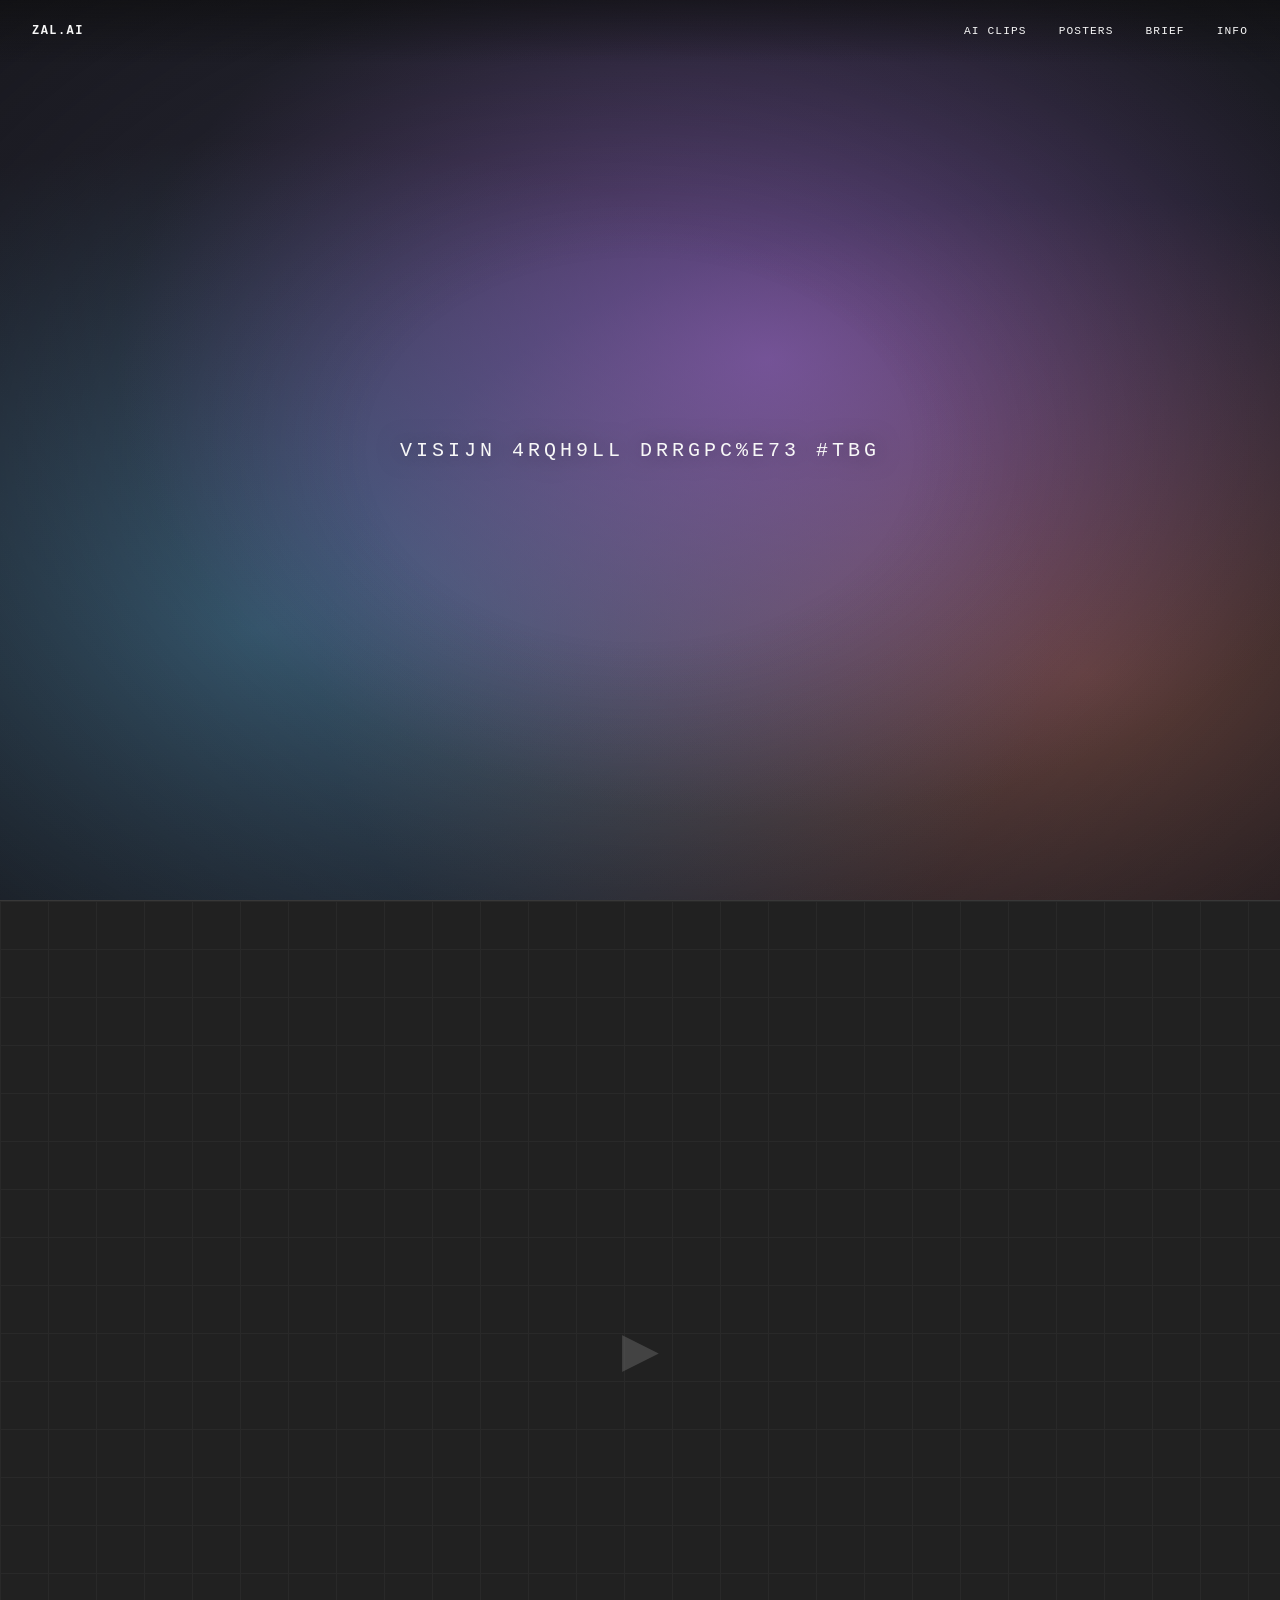
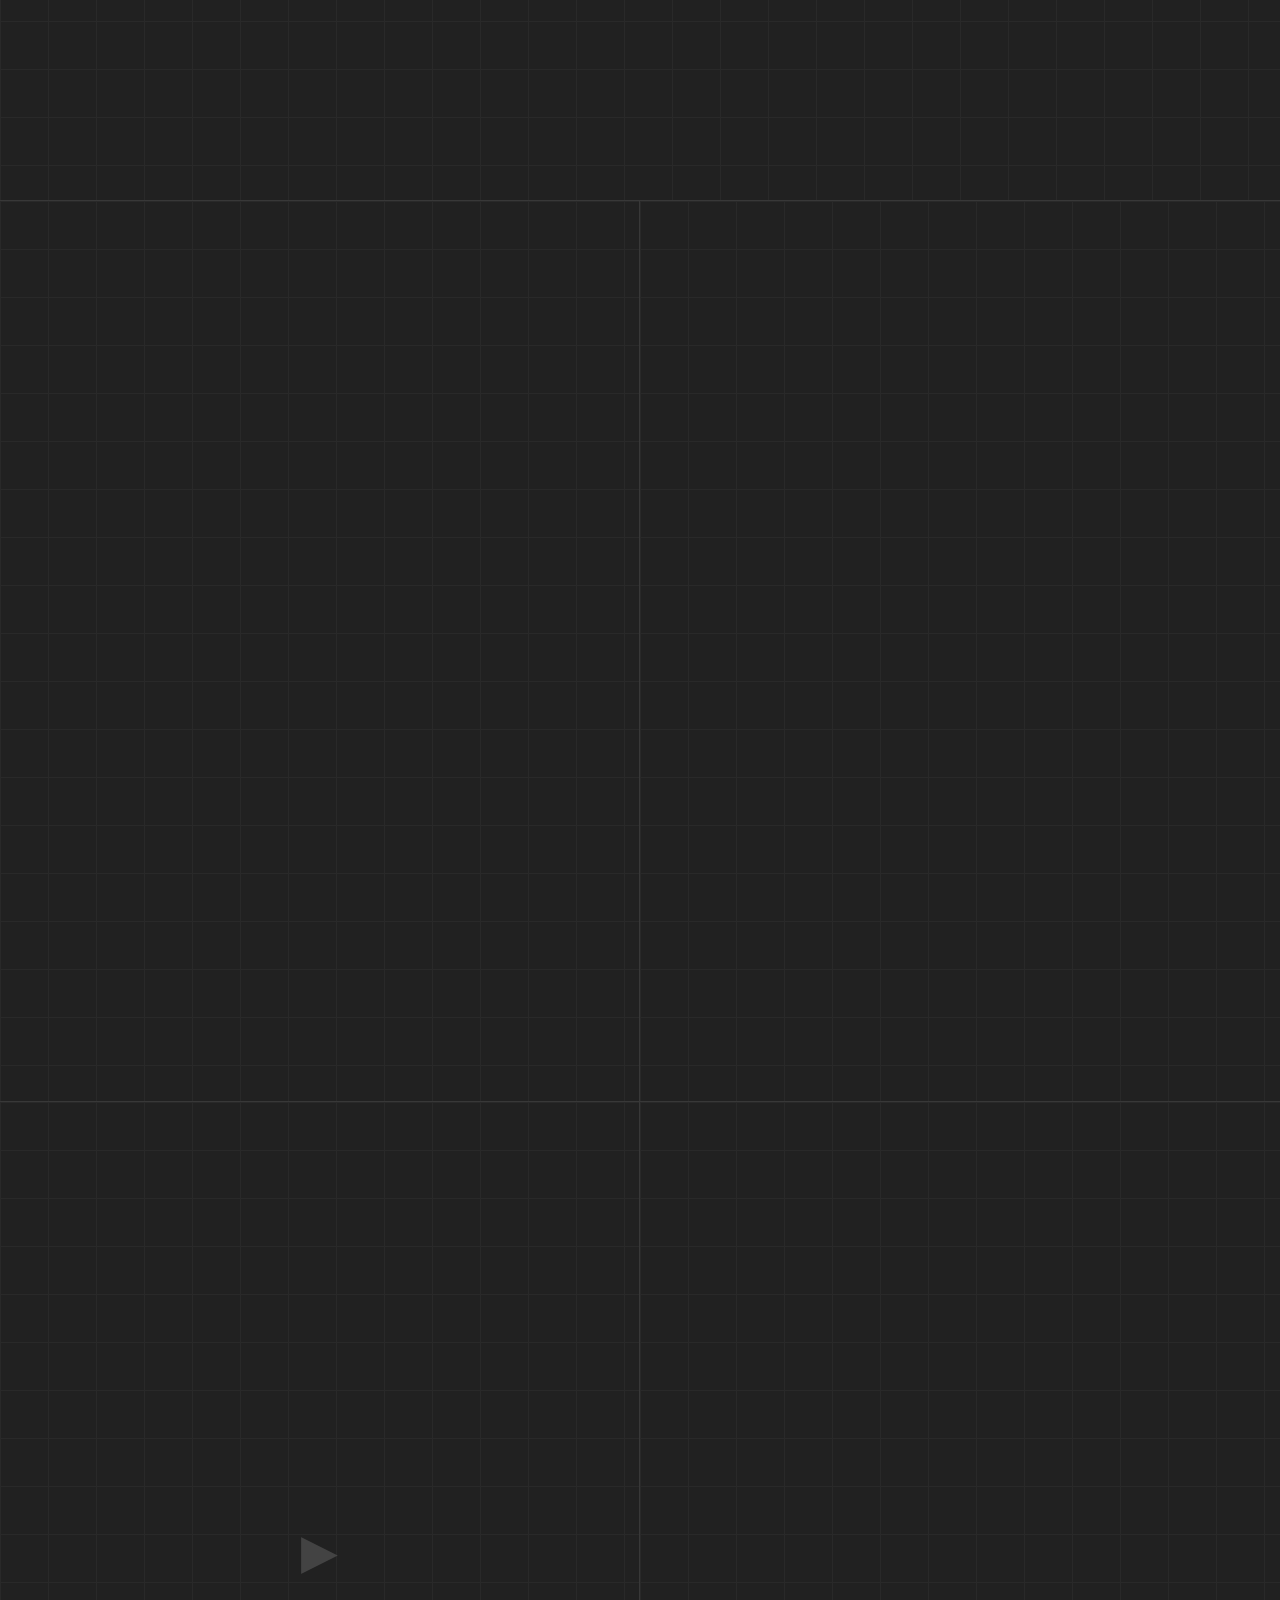
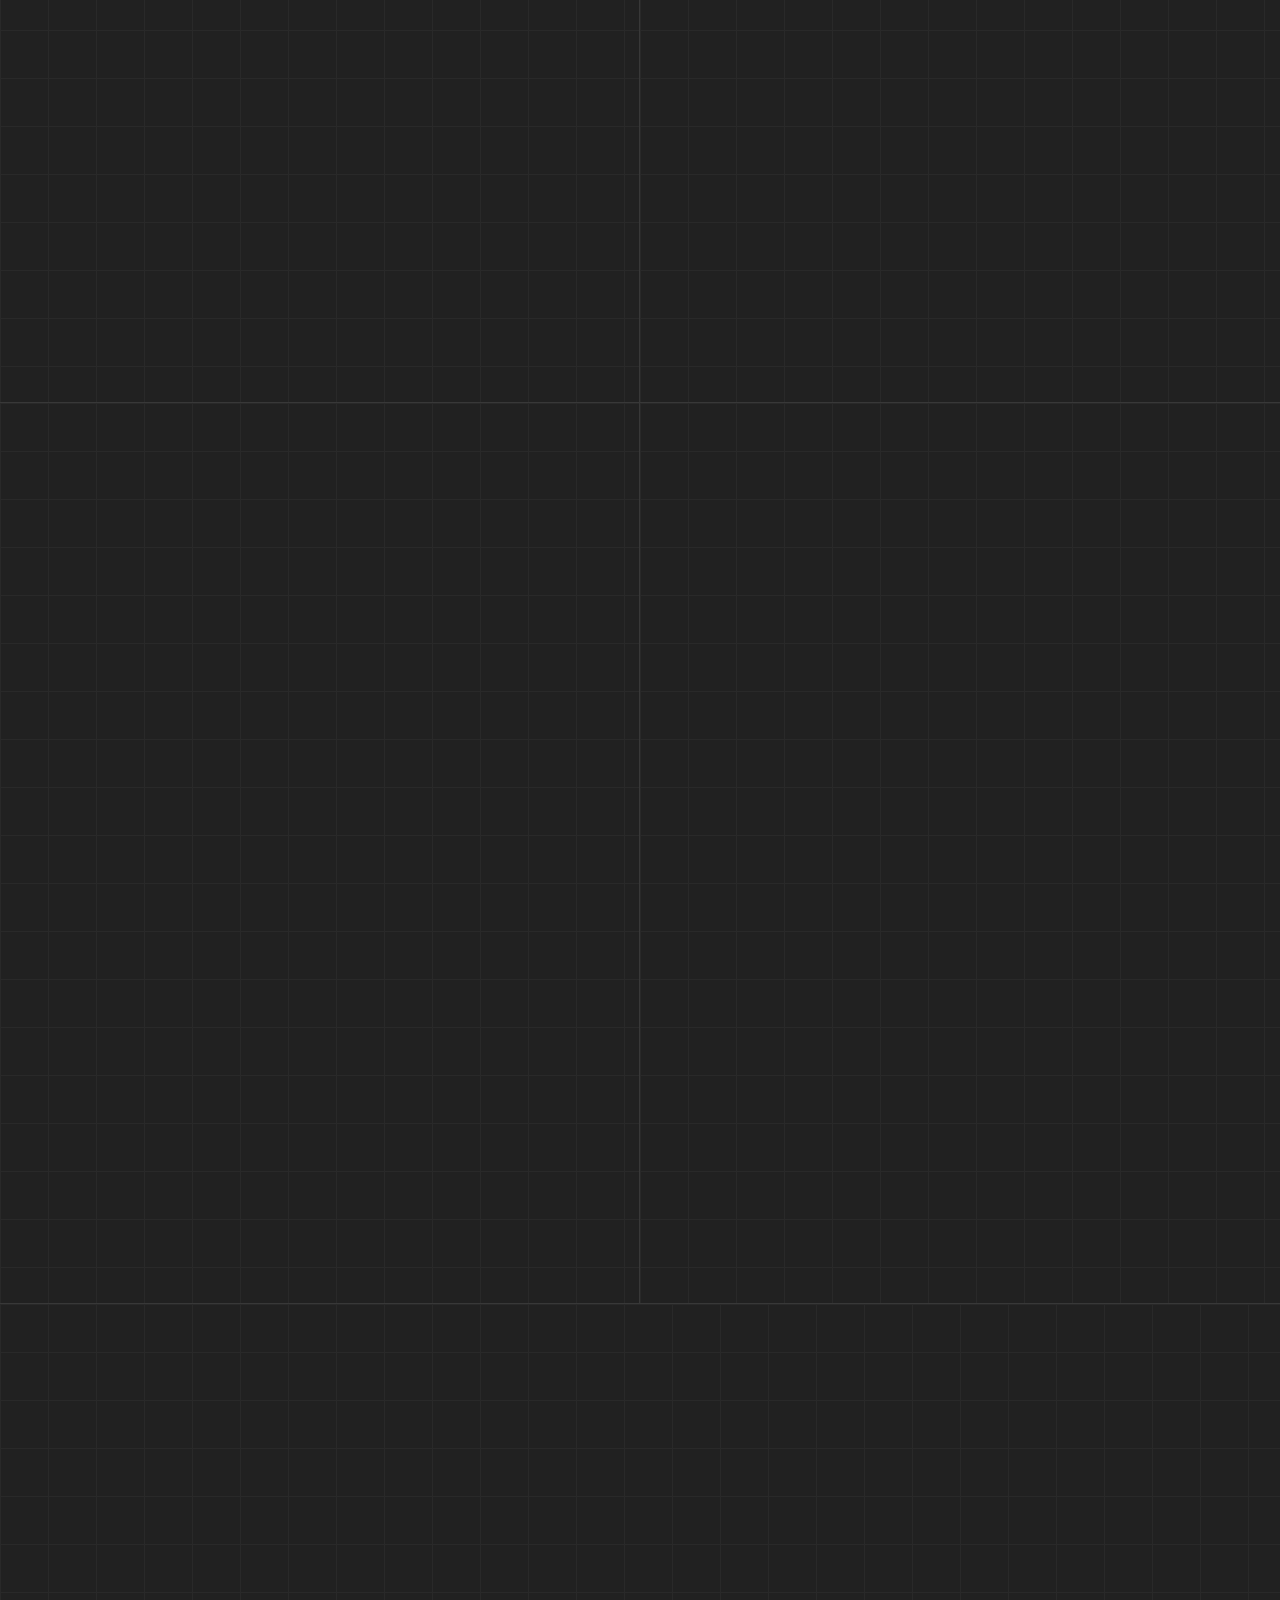
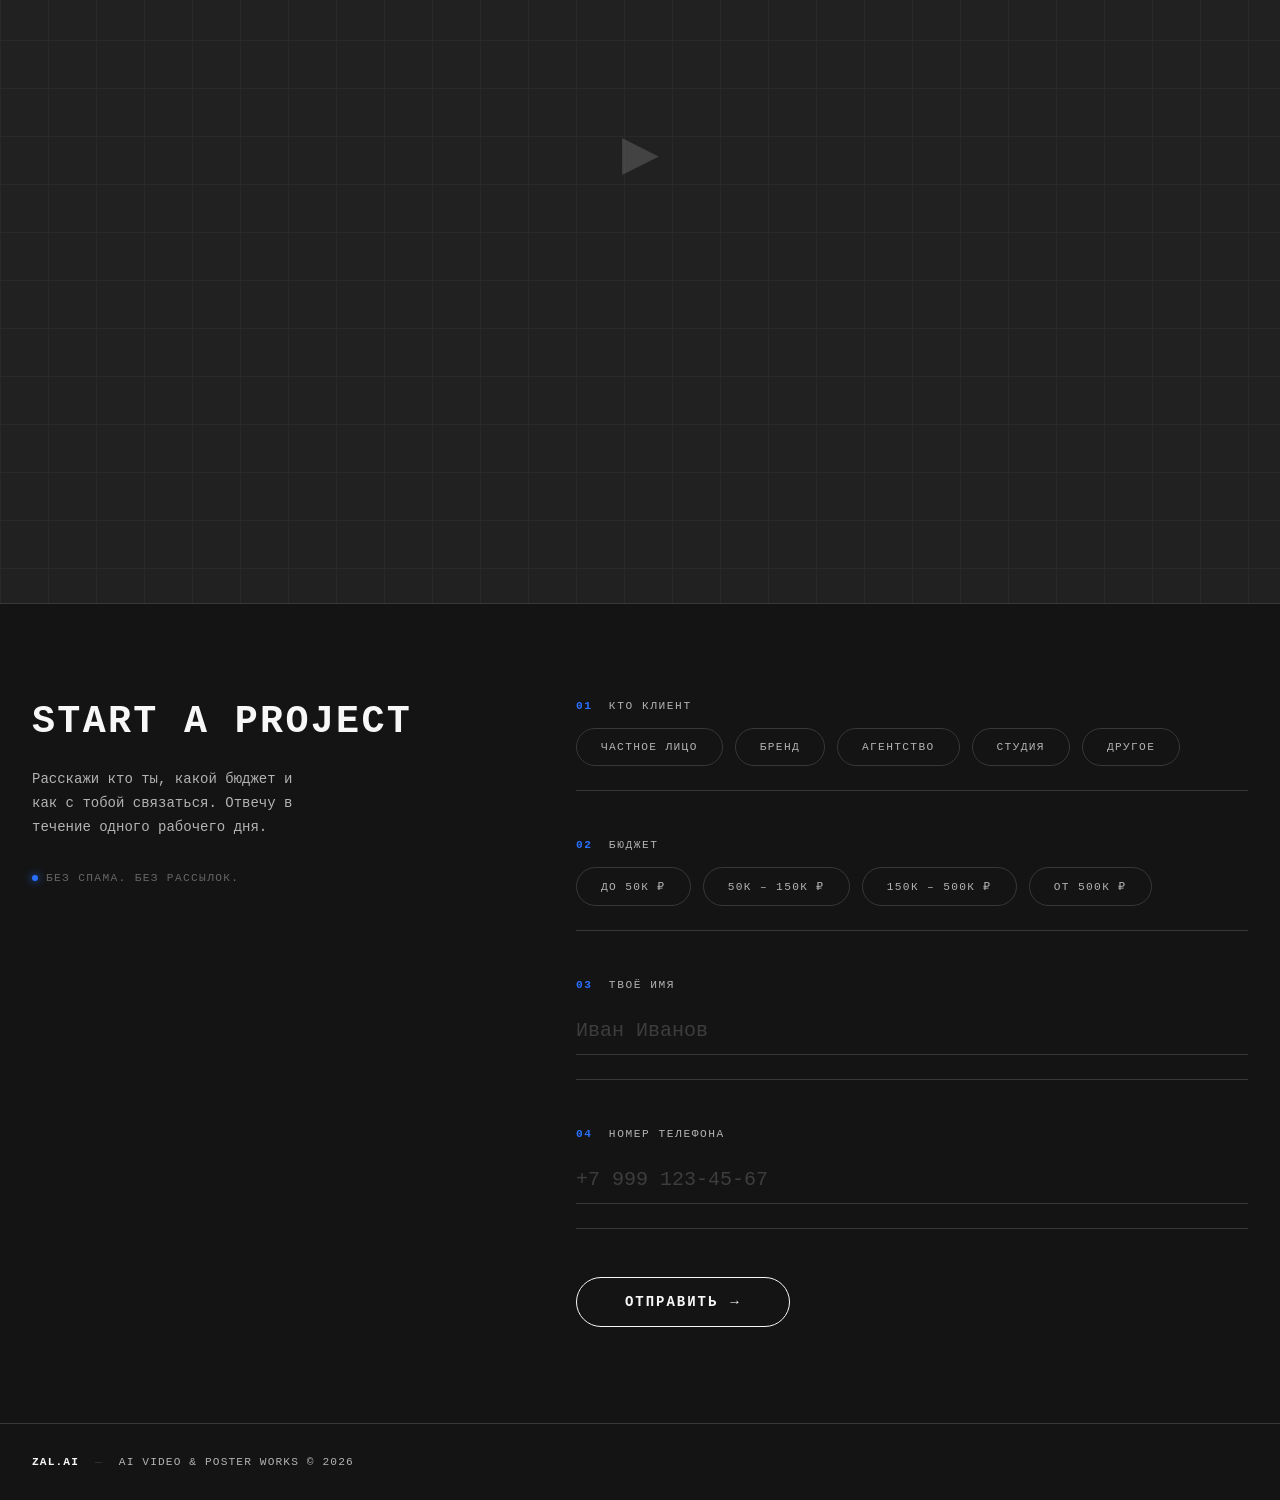
<file: index.html>
<!DOCTYPE html>
<html lang="ru">
<head>
<meta charset="UTF-8"/>
<meta name="viewport" content="width=device-width,initial-scale=1.0"/>
<title>ZAL.AI</title>
<style>
:root{
  --bg:hsl(0 0% 8%);
  --surface:hsl(0 0% 13%);
  --border:hsl(0 0% 22%);
  --text:hsl(0 0% 97%);
  --muted:hsl(0 0% 70%);
  --faint:hsl(0 0% 40%);
  --accent:hsl(220 100% 58%);
  --accent-lt:hsl(220 100% 75%);
  --error:hsl(0 72% 62%);
  --mono:"Courier New",Courier,monospace;
  --ease:cubic-bezier(.4,0,.2,1);
}
*,*::before,*::after{box-sizing:border-box;margin:0;padding:0}
html{scroll-behavior:smooth}
body{background:var(--bg);color:var(--text);font-family:var(--mono);-webkit-font-smoothing:antialiased;overflow-x:hidden}
a{color:inherit;text-decoration:none}

/* NAV */
.nav{position:fixed;top:0;left:0;right:0;z-index:100;display:flex;align-items:center;justify-content:space-between;padding:24px 32px;background:linear-gradient(to bottom,hsl(0 0% 5%/.55),transparent)}
.nav-logo{font-size:.75rem;font-weight:700;letter-spacing:.12em;text-transform:uppercase;transition:opacity .2s var(--ease)}
.nav-logo:hover{opacity:.6}
.nav-links{display:flex;gap:32px}
.nav-links a{font-size:.7rem;letter-spacing:.1em;text-transform:uppercase;position:relative;transition:opacity .2s var(--ease)}
.nav-links a::after{content:"";position:absolute;left:0;bottom:-2px;width:100%;height:1px;background:var(--text);transform:scaleX(0);transform-origin:right;transition:transform .2s var(--ease)}
.nav-links a:hover::after{transform:scaleX(1);transform-origin:left}
.nav-links a:focus-visible{outline:2px solid var(--accent);outline-offset:4px;border-radius:4px}

/* HERO */
.hero{position:relative;width:100%;height:100svh;min-height:480px;overflow:hidden}
.hero-bg{position:absolute;inset:0;z-index:0}
.slide{position:absolute;inset:0;opacity:0;transition:opacity 1.4s var(--ease)}
.slide.on{opacity:1}
.slide:nth-child(1){background:radial-gradient(ellipse at 60% 40%,hsl(270 40% 55%/.7) 0%,transparent 60%),radial-gradient(ellipse at 20% 70%,hsl(200 50% 55%/.5) 0%,transparent 55%),radial-gradient(ellipse at 85% 75%,hsl(15 60% 60%/.5) 0%,transparent 50%),hsl(240 15% 18%)}
.slide:nth-child(2){background:radial-gradient(ellipse at 40% 30%,hsl(195 55% 45%/.65) 0%,transparent 60%),radial-gradient(ellipse at 80% 65%,hsl(310 45% 50%/.55) 0%,transparent 55%),radial-gradient(ellipse at 15% 80%,hsl(35 65% 55%/.45) 0%,transparent 50%),hsl(220 18% 14%)}
.slide:nth-child(3){background:radial-gradient(ellipse at 70% 50%,hsl(340 55% 50%/.6) 0%,transparent 60%),radial-gradient(ellipse at 25% 35%,hsl(185 50% 50%/.5) 0%,transparent 55%),radial-gradient(ellipse at 55% 85%,hsl(255 50% 55%/.45) 0%,transparent 50%),hsl(230 18% 12%)}
.hero::after{content:"";position:absolute;inset:0;z-index:1;background:radial-gradient(ellipse at center,transparent 30%,hsl(0 0% 5%/.55) 100%);pointer-events:none}
.hero-tagline{position:absolute;z-index:2;top:50%;left:50%;transform:translate(-50%,-50%);font-size:clamp(1rem,1.6vw,1.25rem);letter-spacing:.2em;text-transform:uppercase;white-space:nowrap;text-shadow:0 0 24px hsl(0 0% 0%/.6);pointer-events:none;user-select:none}

/* GRID */
.work-grid{display:flex;flex-direction:column}
.grid-item{position:relative;overflow:hidden;cursor:pointer;display:flex;align-items:center;justify-content:center;min-height:100svh;background:var(--surface);border-top:1px solid var(--border);opacity:0;transform:translateY(24px);transition:opacity .7s var(--ease),transform .7s var(--ease)}
.grid-item.on{opacity:1;transform:none}
.grid-row{display:grid;grid-template-columns:1fr 1fr;min-height:100svh;border-top:1px solid var(--border);opacity:0;transform:translateY(24px);transition:opacity .7s var(--ease),transform .7s var(--ease)}
.grid-row.on{opacity:1;transform:none}
.grid-row .grid-item{border-top:none;border-right:1px solid var(--border);min-height:100svh}
.grid-row .grid-item:last-child{border-right:none}
.ph{position:absolute;inset:0;display:flex;align-items:center;justify-content:center;background:var(--surface);transition:transform .6s var(--ease)}
.ph::before{content:"";position:absolute;inset:0;background-image:linear-gradient(var(--border) 1px,transparent 1px),linear-gradient(90deg,var(--border) 1px,transparent 1px);background-size:48px 48px;opacity:.35}
.ph-icon{position:relative;z-index:1;font-size:3rem;color:var(--faint);opacity:.5;transition:opacity .2s var(--ease),transform .2s var(--ease)}
.grid-item:hover .ph{transform:scale(1.02)}
.grid-item:hover .ph-icon{opacity:.85;transform:scale(1.1)}
.grid-item:focus-visible{outline:3px solid var(--accent);outline-offset:-3px;z-index:5}

/* BADGE */
.badge{position:absolute;z-index:2;left:50%;top:50%;transform:translate(-50%,calc(-50% + 6px));font-size:.7rem;letter-spacing:.14em;text-transform:uppercase;padding:8px 24px;border-radius:999px;white-space:nowrap;pointer-events:none;opacity:0;transition:opacity .2s var(--ease),transform .2s var(--ease)}
.grid-item:hover .badge,.grid-item:focus-visible .badge{opacity:1;transform:translate(-50%,-50%)}
.badge-fill{background:var(--accent);color:var(--text);border:1.5px solid var(--accent)}
.badge-out{background:transparent;color:var(--accent-lt);border:1.5px solid var(--accent-lt)}

/* ─── BRIEF SECTION ─────────────────────── */
.brief{padding:96px 32px;border-top:1px solid var(--border)}
.brief-inner{display:grid;grid-template-columns:5fr 7fr;gap:64px;max-width:1280px;margin:0 auto;align-items:start}
.brief-intro{position:sticky;top:96px}
.brief-title{font-size:clamp(1.75rem,3vw,2.5rem);font-weight:700;letter-spacing:.06em;text-transform:uppercase;line-height:1.15;margin-bottom:24px}
.brief-lead{font-size:.875rem;color:var(--muted);max-width:34ch;margin-bottom:32px;line-height:1.7}
.brief-note{display:flex;align-items:center;gap:8px;font-size:.7rem;letter-spacing:.12em;text-transform:uppercase;color:var(--faint)}
.dot{width:6px;height:6px;border-radius:50%;background:var(--accent);box-shadow:0 0 8px var(--accent);animation:pulse 2.4s var(--ease) infinite}
@keyframes pulse{0%,100%{opacity:1}50%{opacity:.35}}

/* FORM */
.form{display:flex;flex-direction:column;gap:48px}
.field{border:none;position:relative;padding-bottom:24px;border-bottom:1px solid var(--border)}
.field-label{display:block;font-size:.7rem;letter-spacing:.14em;text-transform:uppercase;color:var(--muted);margin-bottom:16px}
.field-num{color:var(--accent);margin-right:8px;font-weight:700}
.pills{display:flex;flex-wrap:wrap;gap:12px}
.pill{position:relative;cursor:pointer}
.pill input{position:absolute;opacity:0;width:100%;height:100%;left:0;top:0;margin:0;cursor:pointer}
.pill span{display:inline-block;padding:12px 24px;border:1.5px solid var(--border);border-radius:999px;font-size:.7rem;letter-spacing:.12em;text-transform:uppercase;color:var(--muted);transition:border-color .2s var(--ease),color .2s var(--ease),background .2s var(--ease),transform .12s var(--ease)}
.pill:hover span{border-color:var(--faint);color:var(--text)}
.pill input:checked+span{background:var(--accent);border-color:var(--accent);color:var(--text);font-weight:700}
.pill input:focus-visible+span{outline:2px solid var(--accent-lt);outline-offset:3px}
.pill:active span{transform:scale(.97)}
.field-err{font-size:.7rem;letter-spacing:.06em;color:var(--error);margin-top:12px;display:none}
.field.err .field-err{display:block}
.field.err .pill span{border-color:var(--error)}
.field.err .txt-input{border-bottom-color:var(--error)}
.txt-input{width:100%;background:transparent;border:none;border-bottom:1px solid var(--border);padding:12px 0;font-family:var(--mono);font-size:clamp(1rem,1.6vw,1.25rem);color:var(--text);transition:border-color .2s var(--ease)}
.txt-input::placeholder{color:var(--faint);opacity:.5}
.txt-input:hover{border-bottom-color:var(--faint)}
.txt-input:focus{outline:none;border-bottom-color:var(--accent)}
.form-actions{display:flex;align-items:center;gap:24px;flex-wrap:wrap}
.btn{position:relative;display:inline-flex;align-items:center;gap:12px;padding:16px 48px;background:transparent;border:1.5px solid var(--text);border-radius:999px;color:var(--text);font-family:var(--mono);font-size:.875rem;font-weight:700;letter-spacing:.14em;text-transform:uppercase;cursor:pointer;overflow:hidden;transition:color .2s var(--ease),border-color .2s var(--ease)}
.btn::before{content:"";position:absolute;inset:0;background:var(--accent);transform:scaleX(0);transform-origin:left;transition:transform .2s var(--ease);z-index:0}
.btn:hover::before,.btn:focus-visible::before{transform:scaleX(1)}
.btn:hover,.btn:focus-visible{border-color:var(--accent);outline:none}
.btn span{position:relative;z-index:1}
.btn .arr{transition:transform .2s var(--ease)}
.btn:hover .arr{transform:translateX(4px)}
.btn:active{transform:scale(.98)}
.btn:disabled{opacity:.5;cursor:wait}
.form-status{font-size:.7rem;letter-spacing:.08em;color:var(--faint);min-height:1em}

/* SUCCESS */
.form-success{display:flex;flex-direction:column;align-items:flex-start;gap:16px;padding:64px;border:1.5px solid var(--accent);border-radius:8px;background:hsl(220 100% 58%/.05);animation:fadeUp .5s var(--ease) both}
@keyframes fadeUp{from{opacity:0;transform:translateY(12px)}to{opacity:1;transform:none}}
.form-success[hidden]{display:none}
.success-icon{width:40px;height:40px;display:grid;place-items:center;border-radius:50%;background:var(--accent);color:var(--text);font-size:1.25rem}
.success-title{font-size:clamp(1.25rem,2vw,1.75rem);letter-spacing:.08em;text-transform:uppercase}
.success-text{font-size:.875rem;color:var(--muted)}
.success-reset{background:none;border:none;padding:0;color:var(--accent-lt);font-family:var(--mono);font-size:.7rem;letter-spacing:.12em;text-transform:uppercase;cursor:pointer;border-bottom:1px solid transparent;transition:border-color .2s var(--ease)}
.success-reset:hover{border-bottom-color:var(--accent-lt)}

/* FOOTER */
.footer{display:flex;align-items:center;gap:16px;padding:32px;border-top:1px solid var(--border);font-size:.7rem;letter-spacing:.1em;text-transform:uppercase;color:var(--muted)}
.footer-name{color:var(--text);font-weight:700}
.footer-sep{color:var(--border)}

/* CURSOR GLOW */
.glow{position:fixed;z-index:9999;width:320px;height:320px;border-radius:50%;background:radial-gradient(circle,hsl(220 100% 58%/.06) 0%,transparent 70%);pointer-events:none;transform:translate(-50%,-50%);transition:opacity .3s;will-change:transform}

/* RESPONSIVE */
@media(max-width:900px){
  .brief-inner{grid-template-columns:1fr;gap:48px}
  .brief-intro{position:static}
  .brief-lead{max-width:100%}
}
@media(max-width:768px){
  .nav{padding:16px}
  .nav-links{gap:16px}
  .hero-tagline{font-size:clamp(.875rem,3.5vw,1rem);letter-spacing:.12em;text-align:center;width:90%;white-space:normal}
  .grid-row{grid-template-columns:1fr}
  .grid-row .grid-item{min-height:60svh;border-right:none;border-top:1px solid var(--border)}
  .grid-item{min-height:60svh}
  .badge{opacity:1;transform:translate(-50%,-50%)}
  .brief{padding:64px 16px}
  .btn{width:100%;justify-content:center}
  .form-success{padding:32px 24px}
}
@media(prefers-reduced-motion:reduce){
  .slide,.ph,.badge,.grid-item,.grid-row,.pill span,.btn::before,.form-success,.dot{transition:none!important;animation:none!important}
  .glow{display:none}
}
</style>
</head>
<body>

<nav class="nav">
  <a href="#" class="nav-logo">ZAL.AI</a>
  <div class="nav-links">
    <a href="#work">AI CLIPS</a>
    <a href="#work">POSTERS</a>
    <a href="#brief">BRIEF</a>
    <a href="#info">INFO</a>
  </div>
</nav>

<section class="hero">
  <div class="hero-bg" id="heroBg"></div>
  <p class="hero-tagline" id="tagline">VISION THROUGH ARTIFICIAL MIND</p>
</section>

<main class="work-grid" id="work">

  <div class="grid-item" data-type="video" tabindex="0" role="article" aria-label="AI Video Clip 1">
    <div class="ph"><div class="ph-icon">&#9654;</div></div>
    <span class="badge badge-fill">AI VIDEO</span>
  </div>

  <div class="grid-row" role="group">
    <div class="grid-item" data-type="poster" tabindex="0" role="article" aria-label="Poster 1">
      <div class="ph"></div><span class="badge badge-fill">POSTER</span>
    </div>
    <div class="grid-item" data-type="poster" tabindex="0" role="article" aria-label="Poster 2">
      <div class="ph"></div><span class="badge badge-out">POSTER</span>
    </div>
  </div>

  <div class="grid-row" role="group">
    <div class="grid-item" data-type="video" tabindex="0" role="article" aria-label="AI Video Clip 2">
      <div class="ph"><div class="ph-icon">&#9654;</div></div>
      <span class="badge badge-fill">AI VIDEO</span>
    </div>
    <div class="grid-item" data-type="poster" tabindex="0" role="article" aria-label="Poster 3">
      <div class="ph"></div><span class="badge badge-out">POSTER</span>
    </div>
  </div>

  <div class="grid-row" role="group">
    <div class="grid-item" data-type="poster" tabindex="0" role="article" aria-label="Poster 4">
      <div class="ph"></div><span class="badge badge-out">POSTER</span>
    </div>
    <div class="grid-item" data-type="poster" tabindex="0" role="article" aria-label="Poster 5">
      <div class="ph"></div><span class="badge badge-fill">POSTER</span>
    </div>
  </div>

  <div class="grid-item" data-type="video" tabindex="0" role="article" aria-label="AI Video Clip 3">
    <div class="ph"><div class="ph-icon">&#9654;</div></div>
    <span class="badge badge-out">AI VIDEO</span>
  </div>

</main>

<!-- ═══════════ BRIEF FORM ═══════════ -->
<section class="brief" id="brief" aria-labelledby="brief-title">
  <div class="brief-inner">

    <div class="brief-intro">
      <h2 class="brief-title" id="brief-title">START A PROJECT</h2>
      <p class="brief-lead">Расскажи кто ты, какой бюджет и как с тобой связаться. Отвечу в течение одного рабочего дня.</p>
      <p class="brief-note">
        <span class="dot" aria-hidden="true"></span>
        БЕЗ СПАМА. БЕЗ РАССЫЛОК.
      </p>
    </div>

    <form class="form" id="briefForm" novalidate>

      <fieldset class="field" data-f="client">
        <legend class="field-label"><span class="field-num">01</span> КТО КЛИЕНТ</legend>
        <div class="pills">
          <label class="pill"><input type="radio" name="client" value="Частное лицо" required/><span>ЧАСТНОЕ ЛИЦО</span></label>
          <label class="pill"><input type="radio" name="client" value="Бренд"/><span>БРЕНД</span></label>
          <label class="pill"><input type="radio" name="client" value="Агентство"/><span>АГЕНТСТВО</span></label>
          <label class="pill"><input type="radio" name="client" value="Студия"/><span>СТУДИЯ</span></label>
          <label class="pill"><input type="radio" name="client" value="Другое"/><span>ДРУГОЕ</span></label>
        </div>
        <p class="field-err" role="alert">Выбери хотя бы один вариант.</p>
      </fieldset>

      <fieldset class="field" data-f="budget">
        <legend class="field-label"><span class="field-num">02</span> БЮДЖЕТ</legend>
        <div class="pills">
          <label class="pill"><input type="radio" name="budget" value="До 50 000 ₽" required/><span>ДО 50К ₽</span></label>
          <label class="pill"><input type="radio" name="budget" value="50 000 – 150 000 ₽"/><span>50К – 150К ₽</span></label>
          <label class="pill"><input type="radio" name="budget" value="150 000 – 500 000 ₽"/><span>150К – 500К ₽</span></label>
          <label class="pill"><input type="radio" name="budget" value="От 500 000 ₽"/><span>ОТ 500К ₽</span></label>
        </div>
        <p class="field-err" role="alert">Выбери диапазон бюджета.</p>
      </fieldset>

      <div class="field" data-f="name">
        <label class="field-label" for="inp-name"><span class="field-num">03</span> ТВОЁ ИМЯ</label>
        <input class="txt-input" type="text" id="inp-name" name="name" placeholder="Иван Иванов" autocomplete="name" required/>
        <p class="field-err" role="alert">Введи своё имя.</p>
      </div>

      <div class="field" data-f="phone">
        <label class="field-label" for="inp-phone"><span class="field-num">04</span> НОМЕР ТЕЛЕФОНА</label>
        <input class="txt-input" type="tel" id="inp-phone" name="phone" placeholder="+7 999 123-45-67" autocomplete="tel" inputmode="tel" required/>
        <p class="field-err" role="alert">Введи корректный номер телефона.</p>
      </div>

      <div class="form-actions">
        <button class="btn" type="submit">
          <span>ОТПРАВИТЬ</span>
          <span class="arr">→</span>
        </button>
        <p class="form-status" id="formStatus" role="status" aria-live="polite"></p>
      </div>

    </form>

    <div class="form-success" id="formSuccess" hidden>
      <div class="success-icon">✓</div>
      <h3 class="success-title">БРИФ ПОЛУЧЕН</h3>
      <p class="success-text">Спасибо — отвечу в течение одного рабочего дня.</p>
      <button class="success-reset" type="button" id="formReset">ОТПРАВИТЬ ЕЩЁ РАЗ</button>
    </div>

  </div>
</section>

<footer class="footer" id="info">
  <span class="footer-name">ZAL.AI</span>
  <span class="footer-sep">—</span>
  <span>AI VIDEO &amp; POSTER WORKS © 2026</span>
</footer>

<script>
'use strict';

/* HERO CROSSFADE */
(function(){
  const bg=document.getElementById('heroBg');
  [1,2,3].forEach(()=>{const d=document.createElement('div');d.className='slide';bg.appendChild(d);});
  const slides=bg.querySelectorAll('.slide');
  let cur=0;slides[0].classList.add('on');
  setInterval(()=>{slides[cur].classList.remove('on');cur=(cur+1)%3;slides[cur].classList.add('on');},4200);
})();

/* SCRAMBLE */
(function(){
  const el=document.getElementById('tagline');
  if(!el||window.matchMedia('(prefers-reduced-motion:reduce)').matches)return;
  const SRC='ABCDEFGHIJKLMNOPQRSTUVWXYZ0123456789!@#$%&';
  const ORIG=el.textContent.trim();
  let running=false;
  function go(){
    if(running)return;running=true;
    const chars=ORIG.split(''),resolved=Array(chars.length).fill(false);
    let step=0;const total=chars.length*6;
    (function tick(){
      step++;const ri=Math.floor(step/6);
      for(let i=0;i<ri;i++)resolved[i]=true;
      el.textContent=chars.map((c,i)=>resolved[i]||c===' '?c:SRC[Math.floor(Math.random()*SRC.length)]).join('');
      if(step<total)setTimeout(tick,42);
      else{el.textContent=ORIG;running=false;setTimeout(go,5000);}
    })();
  }
  setTimeout(go,900);
})();

/* SCROLL REVEAL */
(function(){
  const targets=document.querySelectorAll('.grid-item,.grid-row');
  if(window.matchMedia('(prefers-reduced-motion:reduce)').matches){targets.forEach(e=>e.classList.add('on'));return;}
  const io=new IntersectionObserver(entries=>{
    entries.forEach(en=>{
      if(!en.isIntersecting)return;
      const idx=Array.from(en.target.parentNode.children).indexOf(en.target);
      en.target.style.transitionDelay=idx*80+'ms';
      en.target.classList.add('on');
      io.unobserve(en.target);
    });
  },{threshold:.08});
  targets.forEach(e=>io.observe(e));
})();

/* CURSOR GLOW */
(function(){
  if(window.matchMedia('(hover:none)').matches||window.matchMedia('(prefers-reduced-motion:reduce)').matches)return;
  const g=document.createElement('div');g.className='glow';g.setAttribute('aria-hidden','true');document.body.appendChild(g);
  let mx=-500,my=-500,gx=-500,gy=-500;
  document.addEventListener('mousemove',e=>{mx=e.clientX;my=e.clientY;});
  document.addEventListener('mouseleave',()=>g.style.opacity='0');
  document.addEventListener('mouseenter',()=>g.style.opacity='1');
  const lerp=(a,b,t)=>a+(b-a)*t;
  (function loop(){gx=lerp(gx,mx,.1);gy=lerp(gy,my,.1);g.style.left=gx+'px';g.style.top=gy+'px';requestAnimationFrame(loop);})();
})();

/* GRID HOVER */
document.querySelectorAll('.grid-item').forEach(item=>{
  const ph=item.querySelector('.ph');if(!ph)return;
  const c=item.dataset.type==='video'?'hsl(220 100% 58%/.07)':'hsl(270 60% 55%/.06)';
  item.addEventListener('mouseenter',()=>ph.style.background=c);
  item.addEventListener('mouseleave',()=>ph.style.background='');
  item.addEventListener('focus',()=>ph.style.background=c);
  item.addEventListener('blur',()=>ph.style.background='');
});

/* FORM */
(function(){
  const form=document.getElementById('briefForm');
  const success=document.getElementById('formSuccess');
  const status=document.getElementById('formStatus');
  const resetBtn=document.getElementById('formReset');
  if(!form)return;

  function fld(name){return form.querySelector('[data-f="'+name+'"]');}
  function setErr(f,v){f.classList.toggle('err',v);}
  function chkRadio(n){return!!form.querySelector('input[name="'+n+'"]:checked');}
  function chkText(id){const e=document.getElementById(id);return e&&e.value.trim().length>0;}
  function chkPhone(id){const e=document.getElementById(id);return e&&/^[+\d][\d\s\-().]{5,18}$/.test(e.value.trim());}

  ['inp-name','inp-phone'].forEach(id=>{
    const el=document.getElementById(id);if(!el)return;
    const key=id.replace('inp-','');
    el.addEventListener('blur',()=>setErr(fld(key),!(key==='phone'?chkPhone(id):chkText(id))));
    el.addEventListener('input',()=>fld(key).classList.remove('err'));
  });
  ['client','budget'].forEach(n=>{
    form.querySelectorAll('input[name="'+n+'"]').forEach(r=>r.addEventListener('change',()=>setErr(fld(n),false)));
  });

  form.addEventListener('submit',async e=>{
    e.preventDefault();
    let ok=true;
    if(!chkRadio('client')){setErr(fld('client'),true);ok=false;}
    if(!chkRadio('budget')){setErr(fld('budget'),true);ok=false;}
    if(!chkText('inp-name')){setErr(fld('name'),true);ok=false;}
    if(!chkPhone('inp-phone')){setErr(fld('phone'),true);ok=false;}
    if(!ok){const fe=form.querySelector('.err');if(fe)fe.scrollIntoView({behavior:'smooth',block:'center'});return;}

    const btn=form.querySelector('.btn');
    btn.disabled=true;status.textContent='ОТПРАВКА…';

    /* Подключи Formspree: замени строку ниже на
       const res=await fetch('https://formspree.io/f/ВАШ_ID',{
         method:'POST',headers:{'Accept':'application/json'},body:new FormData(form)});
       if(!res.ok)throw new Error(); */
    try{
      const GAS_URL='https://script.google.com/macros/s/AKfycbzctkYGUSEEdG_cejOCjCUhR8wMD1SbE4jeTSEktzLnBgtWU7dnQdX9BIiczw195yVpzw/exec';
      const requestForm=document.createElement('form');
      const frameName='zal-form-target';
      requestForm.action=GAS_URL;
      requestForm.method='POST';
      requestForm.target=frameName;
      requestForm.style.display='none';

      const fields={
        client:form.querySelector('input[name="client"]:checked')?.value||'',
        budget:form.querySelector('input[name="budget"]:checked')?.value||'',
        name:document.getElementById('inp-name').value.trim(),
        phone:document.getElementById('inp-phone').value.trim()
      };
      Object.entries(fields).forEach(([name,value])=>{
        const input=document.createElement('input');
        input.type='hidden';
        input.name=name;
        input.value=value;
        requestForm.appendChild(input);
      });

      let frame=document.querySelector('iframe[name="'+frameName+'"]');
      if(!frame){
        frame=document.createElement('iframe');
        frame.name=frameName;
        frame.style.display='none';
        document.body.appendChild(frame);
      }
      document.body.appendChild(requestForm);
      requestForm.submit();
      requestForm.remove();
      form.hidden=true;success.hidden=false;success.focus();status.textContent='';
    }catch{
      status.textContent='ОШИБКА — ПОПРОБУЙ ЕЩЁ РАЗ';
      btn.disabled=false;
    }
  });

  if(resetBtn){
    resetBtn.addEventListener('click',()=>{
      form.reset();form.querySelectorAll('.err').forEach(e=>e.classList.remove('err'));
      success.hidden=true;form.hidden=false;
      const b=form.querySelector('.btn');if(b){b.disabled=false;b.focus();}
    });
  }
})();

/* SMOOTH SCROLL */
document.querySelectorAll('a[href^="#"]').forEach(a=>{
  a.addEventListener('click',e=>{
    const t=document.querySelector(a.getAttribute('href'));
    if(!t)return;e.preventDefault();t.scrollIntoView({behavior:'smooth',block:'start'});
  });
});
</script>
</body>
</html>
</file>
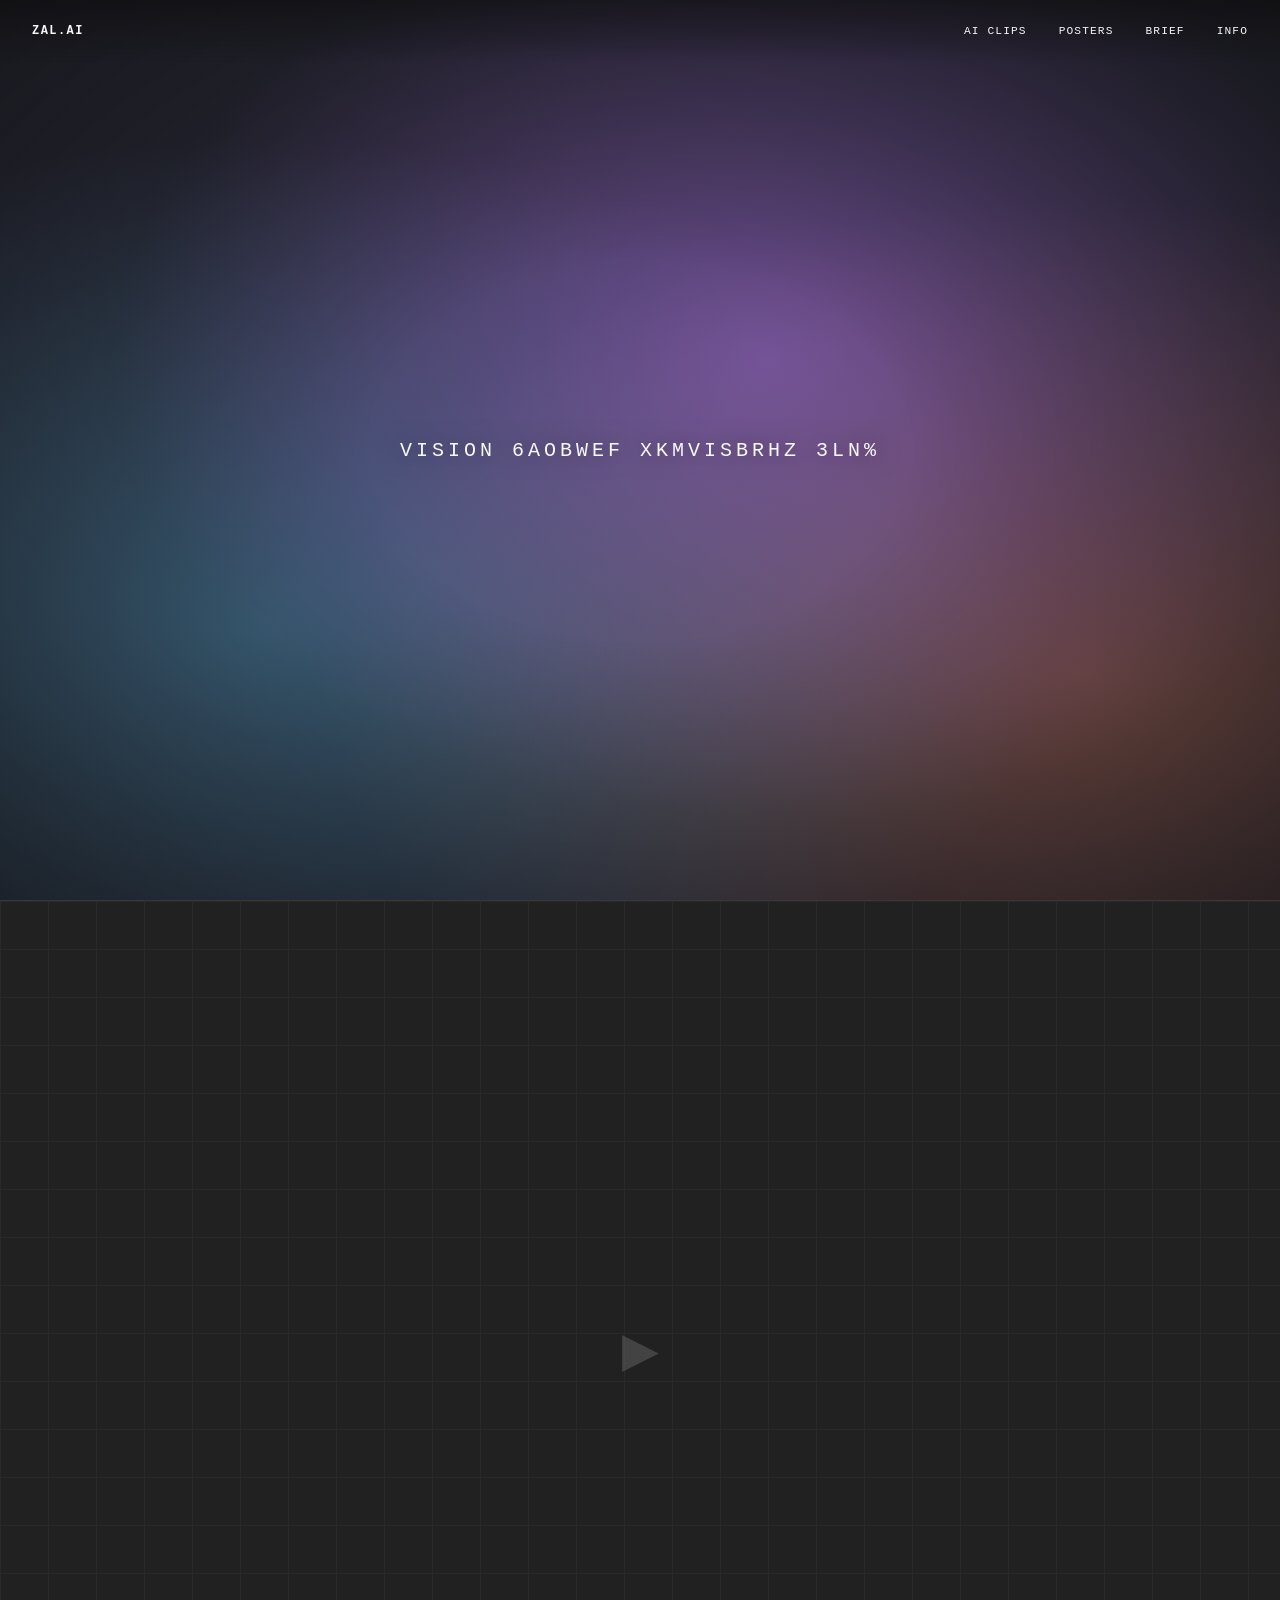
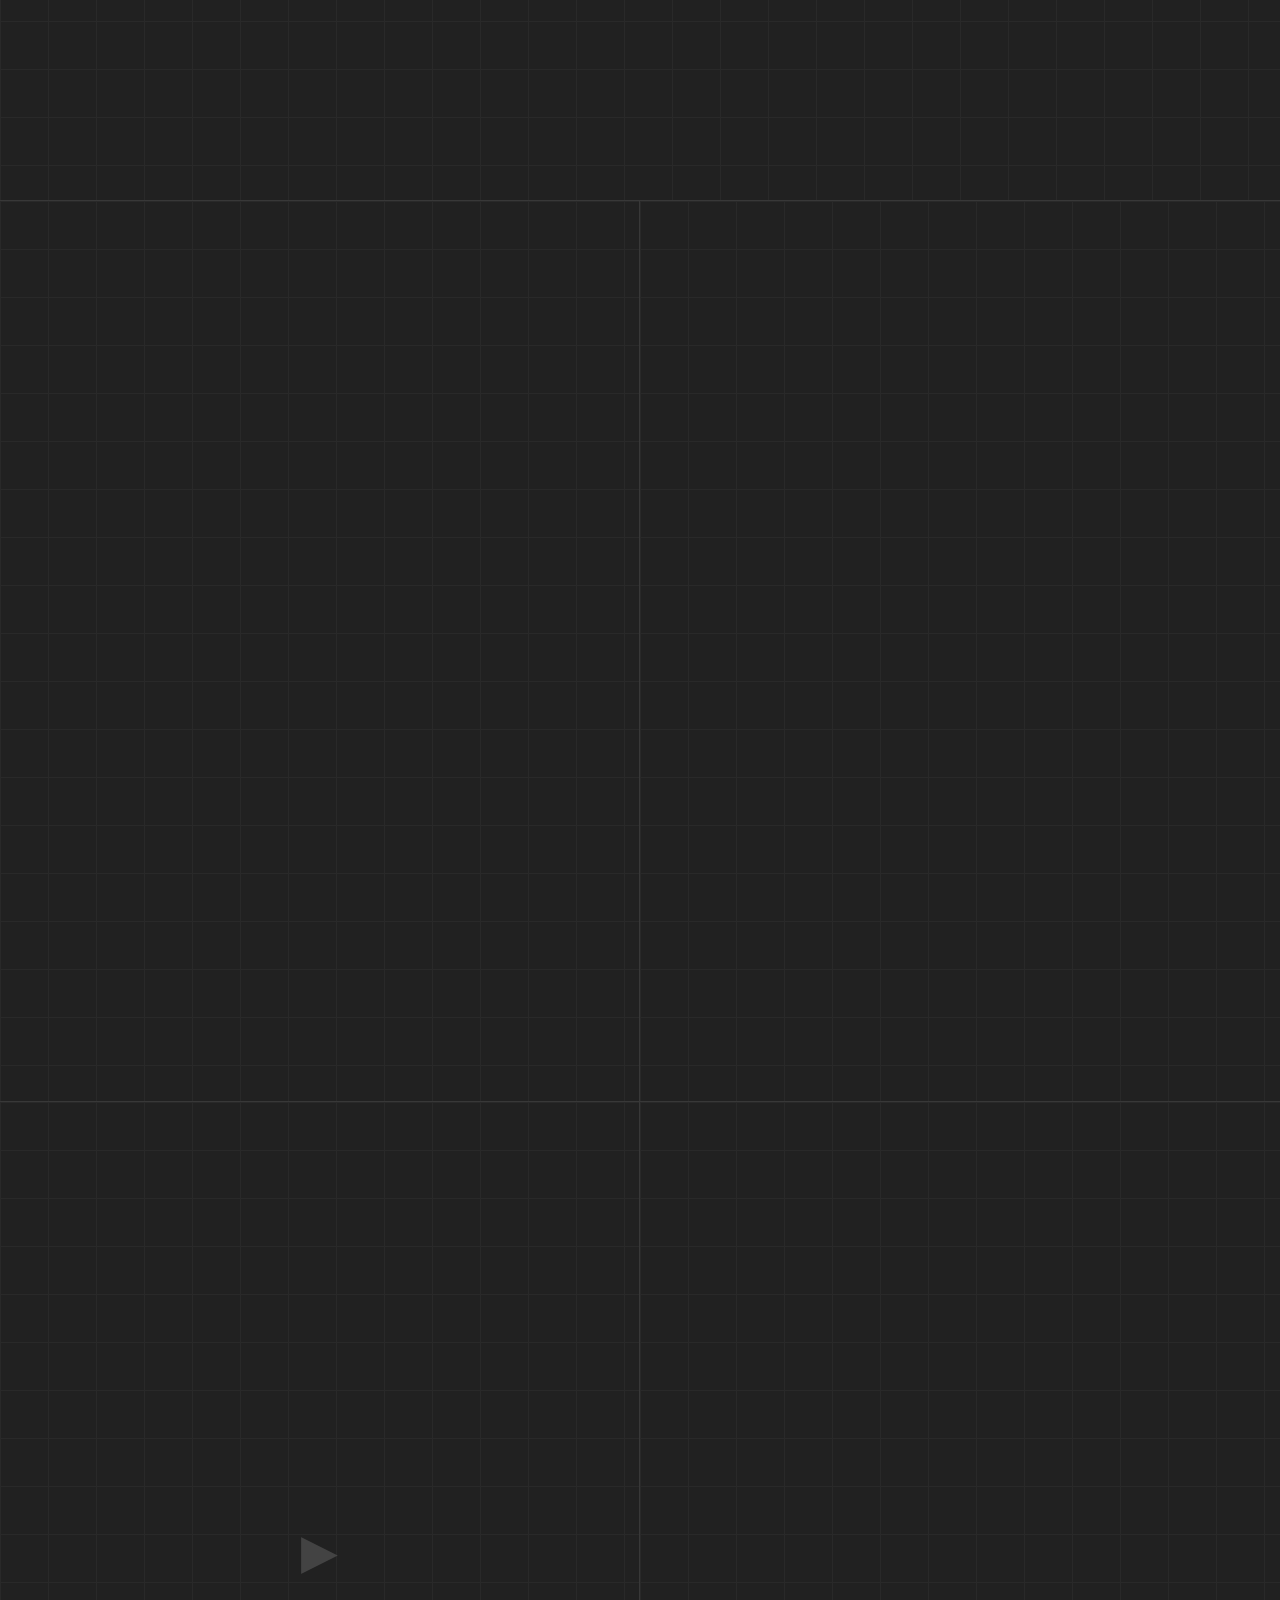
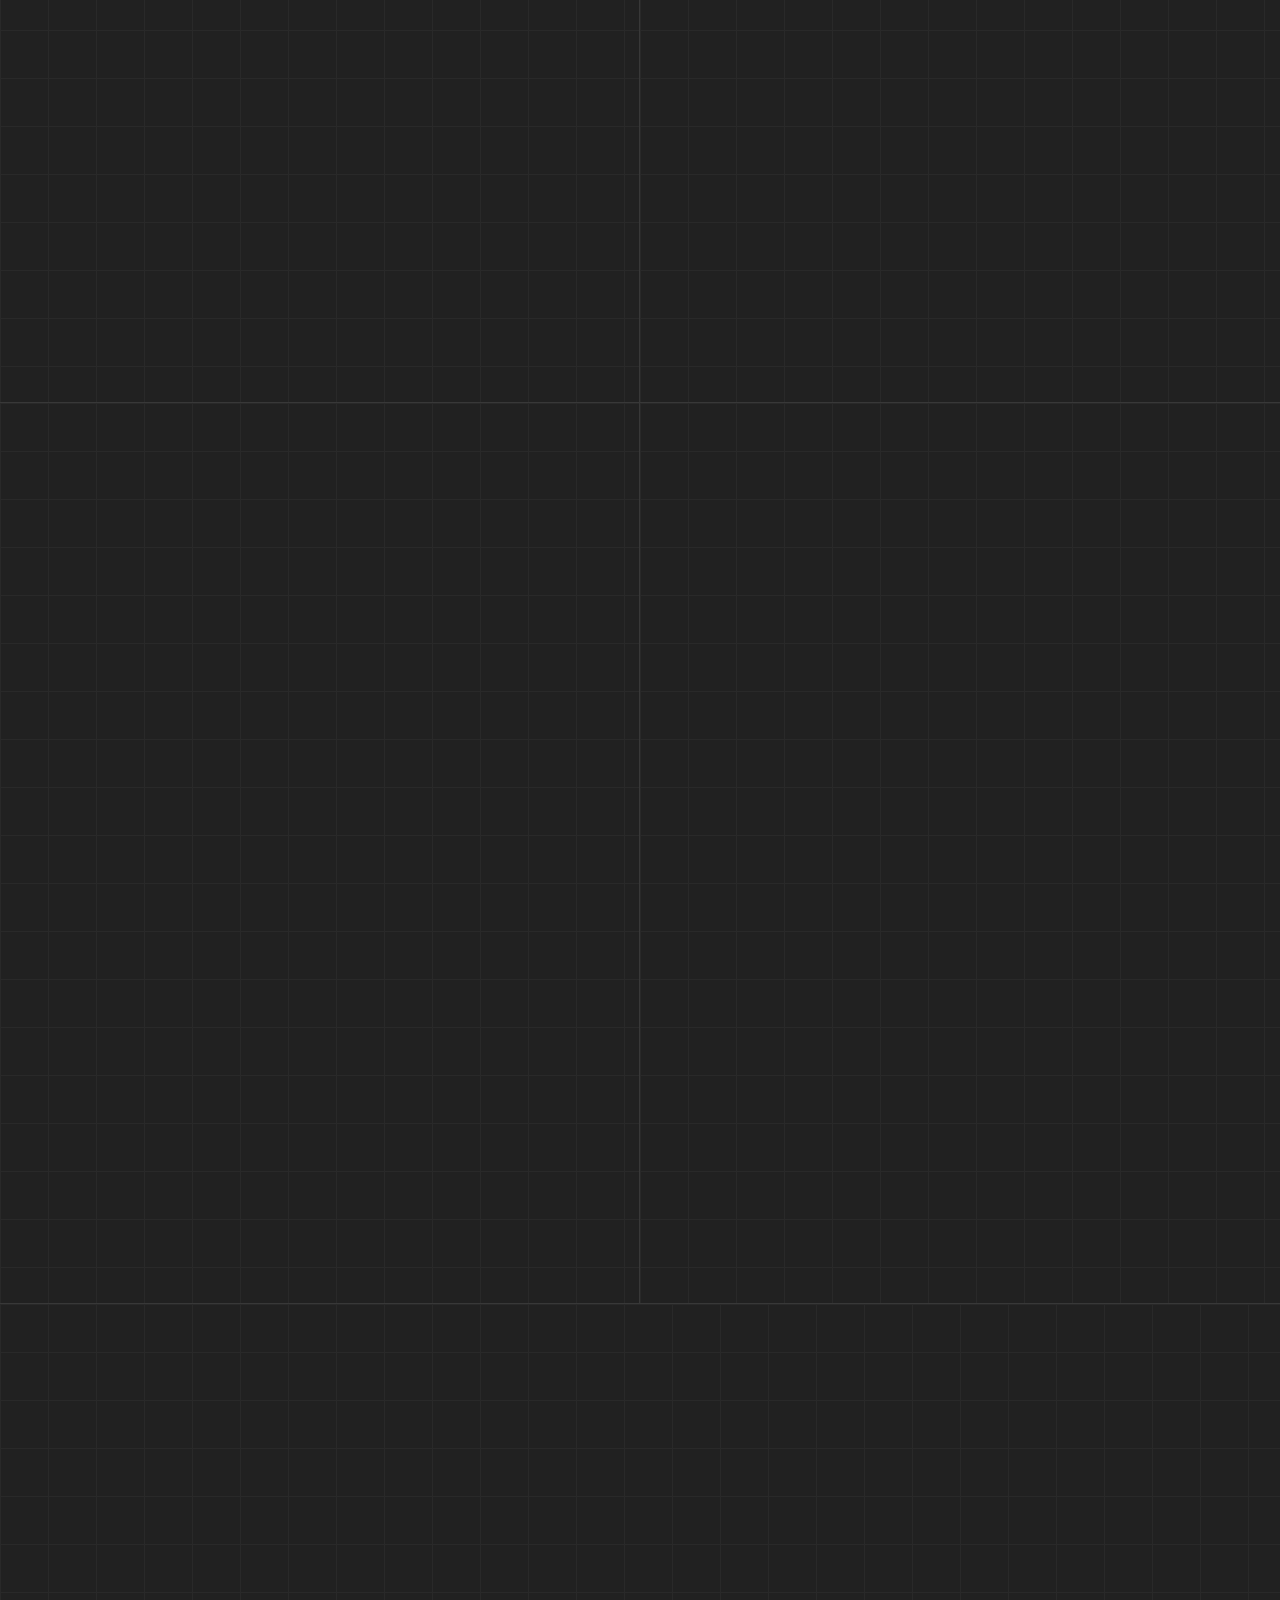
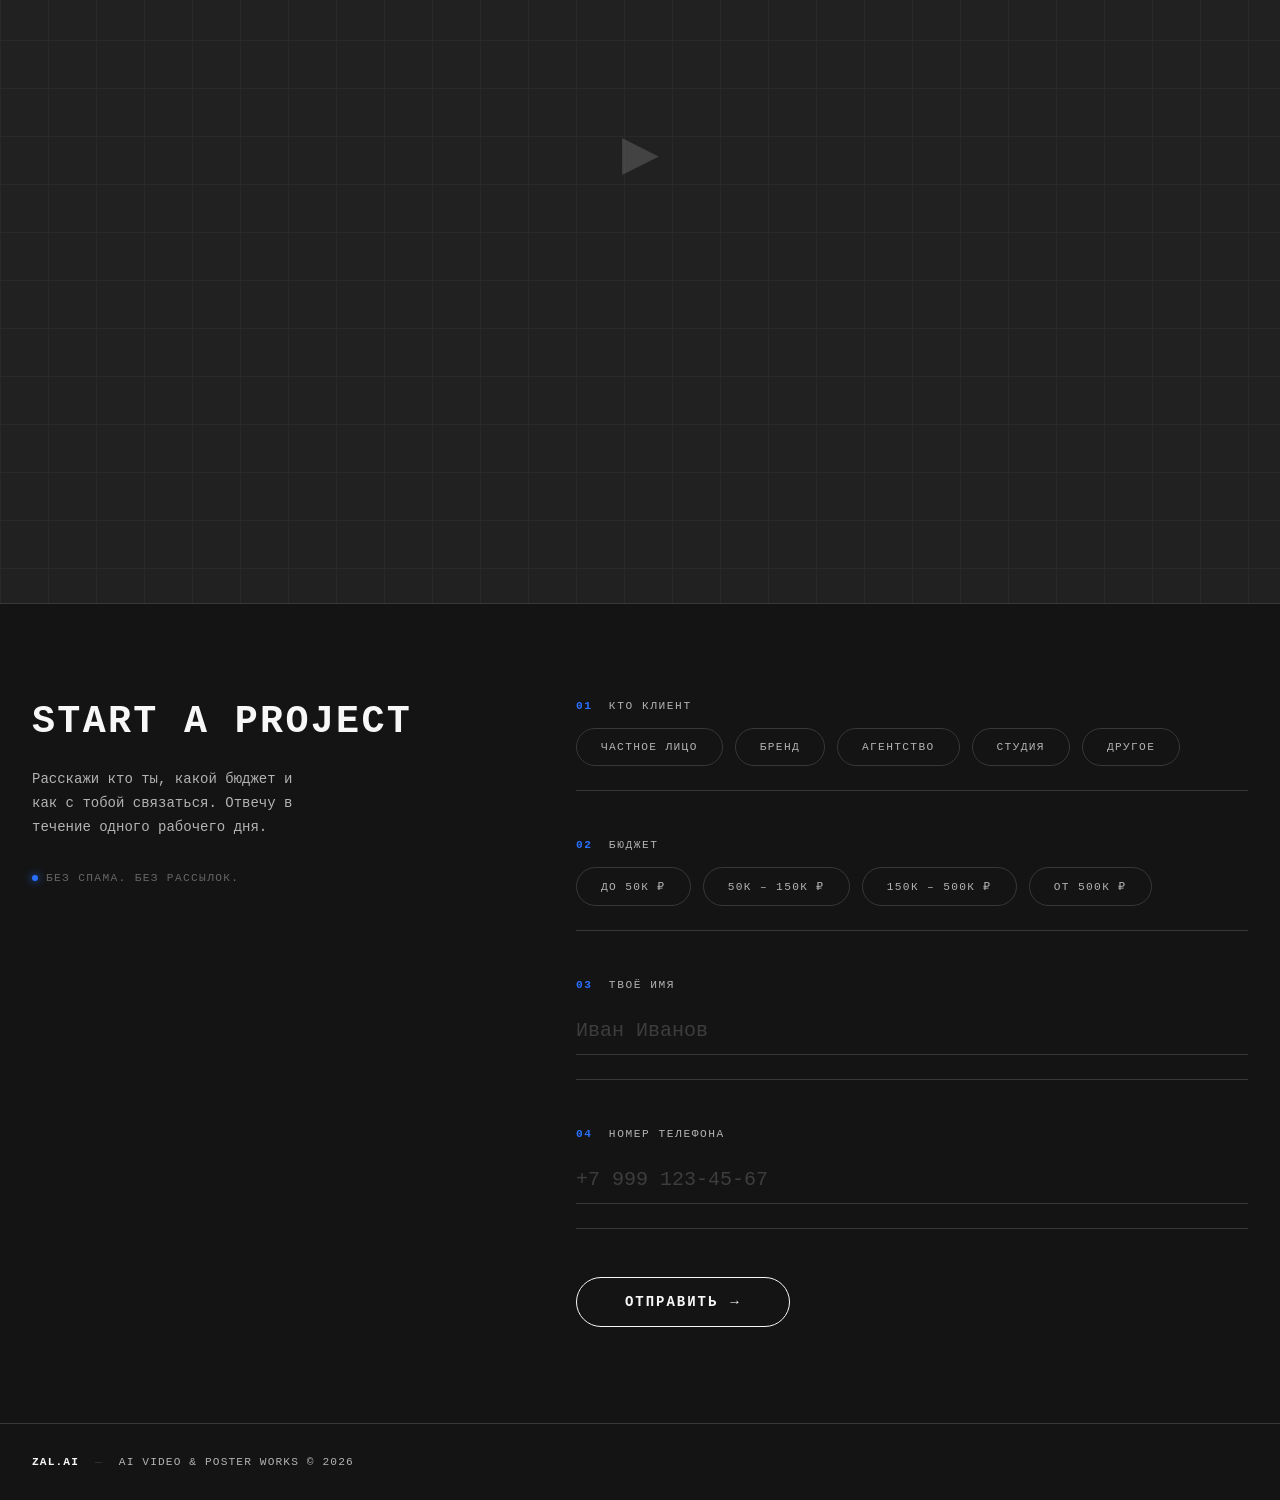
<file: zal-ai (1).html>
<!DOCTYPE html>
<html lang="ru">
<head>
<meta charset="UTF-8"/>
<meta name="viewport" content="width=device-width,initial-scale=1.0"/>
<title>ZAL.AI</title>
<style>
:root{
  --bg:hsl(0 0% 8%);
  --surface:hsl(0 0% 13%);
  --border:hsl(0 0% 22%);
  --text:hsl(0 0% 97%);
  --muted:hsl(0 0% 70%);
  --faint:hsl(0 0% 40%);
  --accent:hsl(220 100% 58%);
  --accent-lt:hsl(220 100% 75%);
  --error:hsl(0 72% 62%);
  --mono:"Courier New",Courier,monospace;
  --ease:cubic-bezier(.4,0,.2,1);
}
*,*::before,*::after{box-sizing:border-box;margin:0;padding:0}
html{scroll-behavior:smooth}
body{background:var(--bg);color:var(--text);font-family:var(--mono);-webkit-font-smoothing:antialiased;overflow-x:hidden}
a{color:inherit;text-decoration:none}

/* NAV */
.nav{position:fixed;top:0;left:0;right:0;z-index:100;display:flex;align-items:center;justify-content:space-between;padding:24px 32px;background:linear-gradient(to bottom,hsl(0 0% 5%/.55),transparent)}
.nav-logo{font-size:.75rem;font-weight:700;letter-spacing:.12em;text-transform:uppercase;transition:opacity .2s var(--ease)}
.nav-logo:hover{opacity:.6}
.nav-links{display:flex;gap:32px}
.nav-links a{font-size:.7rem;letter-spacing:.1em;text-transform:uppercase;position:relative;transition:opacity .2s var(--ease)}
.nav-links a::after{content:"";position:absolute;left:0;bottom:-2px;width:100%;height:1px;background:var(--text);transform:scaleX(0);transform-origin:right;transition:transform .2s var(--ease)}
.nav-links a:hover::after{transform:scaleX(1);transform-origin:left}
.nav-links a:focus-visible{outline:2px solid var(--accent);outline-offset:4px;border-radius:4px}

/* HERO */
.hero{position:relative;width:100%;height:100svh;min-height:480px;overflow:hidden}
.hero-bg{position:absolute;inset:0;z-index:0}
.slide{position:absolute;inset:0;opacity:0;transition:opacity 1.4s var(--ease)}
.slide.on{opacity:1}
.slide:nth-child(1){background:radial-gradient(ellipse at 60% 40%,hsl(270 40% 55%/.7) 0%,transparent 60%),radial-gradient(ellipse at 20% 70%,hsl(200 50% 55%/.5) 0%,transparent 55%),radial-gradient(ellipse at 85% 75%,hsl(15 60% 60%/.5) 0%,transparent 50%),hsl(240 15% 18%)}
.slide:nth-child(2){background:radial-gradient(ellipse at 40% 30%,hsl(195 55% 45%/.65) 0%,transparent 60%),radial-gradient(ellipse at 80% 65%,hsl(310 45% 50%/.55) 0%,transparent 55%),radial-gradient(ellipse at 15% 80%,hsl(35 65% 55%/.45) 0%,transparent 50%),hsl(220 18% 14%)}
.slide:nth-child(3){background:radial-gradient(ellipse at 70% 50%,hsl(340 55% 50%/.6) 0%,transparent 60%),radial-gradient(ellipse at 25% 35%,hsl(185 50% 50%/.5) 0%,transparent 55%),radial-gradient(ellipse at 55% 85%,hsl(255 50% 55%/.45) 0%,transparent 50%),hsl(230 18% 12%)}
.hero::after{content:"";position:absolute;inset:0;z-index:1;background:radial-gradient(ellipse at center,transparent 30%,hsl(0 0% 5%/.55) 100%);pointer-events:none}
.hero-tagline{position:absolute;z-index:2;top:50%;left:50%;transform:translate(-50%,-50%);font-size:clamp(1rem,1.6vw,1.25rem);letter-spacing:.2em;text-transform:uppercase;white-space:nowrap;text-shadow:0 0 24px hsl(0 0% 0%/.6);pointer-events:none;user-select:none}

/* GRID */
.work-grid{display:flex;flex-direction:column}
.grid-item{position:relative;overflow:hidden;cursor:pointer;display:flex;align-items:center;justify-content:center;min-height:100svh;background:var(--surface);border-top:1px solid var(--border);opacity:0;transform:translateY(24px);transition:opacity .7s var(--ease),transform .7s var(--ease)}
.grid-item.on{opacity:1;transform:none}
.grid-row{display:grid;grid-template-columns:1fr 1fr;min-height:100svh;border-top:1px solid var(--border);opacity:0;transform:translateY(24px);transition:opacity .7s var(--ease),transform .7s var(--ease)}
.grid-row.on{opacity:1;transform:none}
.grid-row .grid-item{border-top:none;border-right:1px solid var(--border);min-height:100svh}
.grid-row .grid-item:last-child{border-right:none}
.ph{position:absolute;inset:0;display:flex;align-items:center;justify-content:center;background:var(--surface);transition:transform .6s var(--ease)}
.ph::before{content:"";position:absolute;inset:0;background-image:linear-gradient(var(--border) 1px,transparent 1px),linear-gradient(90deg,var(--border) 1px,transparent 1px);background-size:48px 48px;opacity:.35}
.ph-icon{position:relative;z-index:1;font-size:3rem;color:var(--faint);opacity:.5;transition:opacity .2s var(--ease),transform .2s var(--ease)}
.grid-item:hover .ph{transform:scale(1.02)}
.grid-item:hover .ph-icon{opacity:.85;transform:scale(1.1)}
.grid-item:focus-visible{outline:3px solid var(--accent);outline-offset:-3px;z-index:5}

/* BADGE */
.badge{position:absolute;z-index:2;left:50%;top:50%;transform:translate(-50%,calc(-50% + 6px));font-size:.7rem;letter-spacing:.14em;text-transform:uppercase;padding:8px 24px;border-radius:999px;white-space:nowrap;pointer-events:none;opacity:0;transition:opacity .2s var(--ease),transform .2s var(--ease)}
.grid-item:hover .badge,.grid-item:focus-visible .badge{opacity:1;transform:translate(-50%,-50%)}
.badge-fill{background:var(--accent);color:var(--text);border:1.5px solid var(--accent)}
.badge-out{background:transparent;color:var(--accent-lt);border:1.5px solid var(--accent-lt)}

/* ─── BRIEF SECTION ─────────────────────── */
.brief{padding:96px 32px;border-top:1px solid var(--border)}
.brief-inner{display:grid;grid-template-columns:5fr 7fr;gap:64px;max-width:1280px;margin:0 auto;align-items:start}
.brief-intro{position:sticky;top:96px}
.brief-title{font-size:clamp(1.75rem,3vw,2.5rem);font-weight:700;letter-spacing:.06em;text-transform:uppercase;line-height:1.15;margin-bottom:24px}
.brief-lead{font-size:.875rem;color:var(--muted);max-width:34ch;margin-bottom:32px;line-height:1.7}
.brief-note{display:flex;align-items:center;gap:8px;font-size:.7rem;letter-spacing:.12em;text-transform:uppercase;color:var(--faint)}
.dot{width:6px;height:6px;border-radius:50%;background:var(--accent);box-shadow:0 0 8px var(--accent);animation:pulse 2.4s var(--ease) infinite}
@keyframes pulse{0%,100%{opacity:1}50%{opacity:.35}}

/* FORM */
.form{display:flex;flex-direction:column;gap:48px}
.field{border:none;position:relative;padding-bottom:24px;border-bottom:1px solid var(--border)}
.field-label{display:block;font-size:.7rem;letter-spacing:.14em;text-transform:uppercase;color:var(--muted);margin-bottom:16px}
.field-num{color:var(--accent);margin-right:8px;font-weight:700}
.pills{display:flex;flex-wrap:wrap;gap:12px}
.pill{position:relative;cursor:pointer}
.pill input{position:absolute;opacity:0;width:100%;height:100%;left:0;top:0;margin:0;cursor:pointer}
.pill span{display:inline-block;padding:12px 24px;border:1.5px solid var(--border);border-radius:999px;font-size:.7rem;letter-spacing:.12em;text-transform:uppercase;color:var(--muted);transition:border-color .2s var(--ease),color .2s var(--ease),background .2s var(--ease),transform .12s var(--ease)}
.pill:hover span{border-color:var(--faint);color:var(--text)}
.pill input:checked+span{background:var(--accent);border-color:var(--accent);color:var(--text);font-weight:700}
.pill input:focus-visible+span{outline:2px solid var(--accent-lt);outline-offset:3px}
.pill:active span{transform:scale(.97)}
.field-err{font-size:.7rem;letter-spacing:.06em;color:var(--error);margin-top:12px;display:none}
.field.err .field-err{display:block}
.field.err .pill span{border-color:var(--error)}
.field.err .txt-input{border-bottom-color:var(--error)}
.txt-input{width:100%;background:transparent;border:none;border-bottom:1px solid var(--border);padding:12px 0;font-family:var(--mono);font-size:clamp(1rem,1.6vw,1.25rem);color:var(--text);transition:border-color .2s var(--ease)}
.txt-input::placeholder{color:var(--faint);opacity:.5}
.txt-input:hover{border-bottom-color:var(--faint)}
.txt-input:focus{outline:none;border-bottom-color:var(--accent)}
.form-actions{display:flex;align-items:center;gap:24px;flex-wrap:wrap}
.btn{position:relative;display:inline-flex;align-items:center;gap:12px;padding:16px 48px;background:transparent;border:1.5px solid var(--text);border-radius:999px;color:var(--text);font-family:var(--mono);font-size:.875rem;font-weight:700;letter-spacing:.14em;text-transform:uppercase;cursor:pointer;overflow:hidden;transition:color .2s var(--ease),border-color .2s var(--ease)}
.btn::before{content:"";position:absolute;inset:0;background:var(--accent);transform:scaleX(0);transform-origin:left;transition:transform .2s var(--ease);z-index:0}
.btn:hover::before,.btn:focus-visible::before{transform:scaleX(1)}
.btn:hover,.btn:focus-visible{border-color:var(--accent);outline:none}
.btn span{position:relative;z-index:1}
.btn .arr{transition:transform .2s var(--ease)}
.btn:hover .arr{transform:translateX(4px)}
.btn:active{transform:scale(.98)}
.btn:disabled{opacity:.5;cursor:wait}
.form-status{font-size:.7rem;letter-spacing:.08em;color:var(--faint);min-height:1em}

/* SUCCESS */
.form-success{display:flex;flex-direction:column;align-items:flex-start;gap:16px;padding:64px;border:1.5px solid var(--accent);border-radius:8px;background:hsl(220 100% 58%/.05);animation:fadeUp .5s var(--ease) both}
@keyframes fadeUp{from{opacity:0;transform:translateY(12px)}to{opacity:1;transform:none}}
.form-success[hidden]{display:none}
.success-icon{width:40px;height:40px;display:grid;place-items:center;border-radius:50%;background:var(--accent);color:var(--text);font-size:1.25rem}
.success-title{font-size:clamp(1.25rem,2vw,1.75rem);letter-spacing:.08em;text-transform:uppercase}
.success-text{font-size:.875rem;color:var(--muted)}
.success-reset{background:none;border:none;padding:0;color:var(--accent-lt);font-family:var(--mono);font-size:.7rem;letter-spacing:.12em;text-transform:uppercase;cursor:pointer;border-bottom:1px solid transparent;transition:border-color .2s var(--ease)}
.success-reset:hover{border-bottom-color:var(--accent-lt)}

/* FOOTER */
.footer{display:flex;align-items:center;gap:16px;padding:32px;border-top:1px solid var(--border);font-size:.7rem;letter-spacing:.1em;text-transform:uppercase;color:var(--muted)}
.footer-name{color:var(--text);font-weight:700}
.footer-sep{color:var(--border)}

/* CURSOR GLOW */
.glow{position:fixed;z-index:9999;width:320px;height:320px;border-radius:50%;background:radial-gradient(circle,hsl(220 100% 58%/.06) 0%,transparent 70%);pointer-events:none;transform:translate(-50%,-50%);transition:opacity .3s;will-change:transform}

/* RESPONSIVE */
@media(max-width:900px){
  .brief-inner{grid-template-columns:1fr;gap:48px}
  .brief-intro{position:static}
  .brief-lead{max-width:100%}
}
@media(max-width:768px){
  .nav{padding:16px}
  .nav-links{gap:16px}
  .hero-tagline{font-size:clamp(.875rem,3.5vw,1rem);letter-spacing:.12em;text-align:center;width:90%;white-space:normal}
  .grid-row{grid-template-columns:1fr}
  .grid-row .grid-item{min-height:60svh;border-right:none;border-top:1px solid var(--border)}
  .grid-item{min-height:60svh}
  .badge{opacity:1;transform:translate(-50%,-50%)}
  .brief{padding:64px 16px}
  .btn{width:100%;justify-content:center}
  .form-success{padding:32px 24px}
}
@media(prefers-reduced-motion:reduce){
  .slide,.ph,.badge,.grid-item,.grid-row,.pill span,.btn::before,.form-success,.dot{transition:none!important;animation:none!important}
  .glow{display:none}
}
</style>
</head>
<body>

<nav class="nav">
  <a href="#" class="nav-logo">ZAL.AI</a>
  <div class="nav-links">
    <a href="#work">AI CLIPS</a>
    <a href="#work">POSTERS</a>
    <a href="#brief">BRIEF</a>
    <a href="#info">INFO</a>
  </div>
</nav>

<section class="hero">
  <div class="hero-bg" id="heroBg"></div>
  <p class="hero-tagline" id="tagline">VISION THROUGH ARTIFICIAL MIND</p>
</section>

<main class="work-grid" id="work">

  <div class="grid-item" data-type="video" tabindex="0" role="article" aria-label="AI Video Clip 1">
    <div class="ph"><div class="ph-icon">&#9654;</div></div>
    <span class="badge badge-fill">AI VIDEO</span>
  </div>

  <div class="grid-row" role="group">
    <div class="grid-item" data-type="poster" tabindex="0" role="article" aria-label="Poster 1">
      <div class="ph"></div><span class="badge badge-fill">POSTER</span>
    </div>
    <div class="grid-item" data-type="poster" tabindex="0" role="article" aria-label="Poster 2">
      <div class="ph"></div><span class="badge badge-out">POSTER</span>
    </div>
  </div>

  <div class="grid-row" role="group">
    <div class="grid-item" data-type="video" tabindex="0" role="article" aria-label="AI Video Clip 2">
      <div class="ph"><div class="ph-icon">&#9654;</div></div>
      <span class="badge badge-fill">AI VIDEO</span>
    </div>
    <div class="grid-item" data-type="poster" tabindex="0" role="article" aria-label="Poster 3">
      <div class="ph"></div><span class="badge badge-out">POSTER</span>
    </div>
  </div>

  <div class="grid-row" role="group">
    <div class="grid-item" data-type="poster" tabindex="0" role="article" aria-label="Poster 4">
      <div class="ph"></div><span class="badge badge-out">POSTER</span>
    </div>
    <div class="grid-item" data-type="poster" tabindex="0" role="article" aria-label="Poster 5">
      <div class="ph"></div><span class="badge badge-fill">POSTER</span>
    </div>
  </div>

  <div class="grid-item" data-type="video" tabindex="0" role="article" aria-label="AI Video Clip 3">
    <div class="ph"><div class="ph-icon">&#9654;</div></div>
    <span class="badge badge-out">AI VIDEO</span>
  </div>

</main>

<!-- ═══════════ BRIEF FORM ═══════════ -->
<section class="brief" id="brief" aria-labelledby="brief-title">
  <div class="brief-inner">

    <div class="brief-intro">
      <h2 class="brief-title" id="brief-title">START A PROJECT</h2>
      <p class="brief-lead">Расскажи кто ты, какой бюджет и как с тобой связаться. Отвечу в течение одного рабочего дня.</p>
      <p class="brief-note">
        <span class="dot" aria-hidden="true"></span>
        БЕЗ СПАМА. БЕЗ РАССЫЛОК.
      </p>
    </div>

    <form class="form" id="briefForm" novalidate>

      <fieldset class="field" data-f="client">
        <legend class="field-label"><span class="field-num">01</span> КТО КЛИЕНТ</legend>
        <div class="pills">
          <label class="pill"><input type="radio" name="client" value="Частное лицо" required/><span>ЧАСТНОЕ ЛИЦО</span></label>
          <label class="pill"><input type="radio" name="client" value="Бренд"/><span>БРЕНД</span></label>
          <label class="pill"><input type="radio" name="client" value="Агентство"/><span>АГЕНТСТВО</span></label>
          <label class="pill"><input type="radio" name="client" value="Студия"/><span>СТУДИЯ</span></label>
          <label class="pill"><input type="radio" name="client" value="Другое"/><span>ДРУГОЕ</span></label>
        </div>
        <p class="field-err" role="alert">Выбери хотя бы один вариант.</p>
      </fieldset>

      <fieldset class="field" data-f="budget">
        <legend class="field-label"><span class="field-num">02</span> БЮДЖЕТ</legend>
        <div class="pills">
          <label class="pill"><input type="radio" name="budget" value="До 50 000 ₽" required/><span>ДО 50К ₽</span></label>
          <label class="pill"><input type="radio" name="budget" value="50 000 – 150 000 ₽"/><span>50К – 150К ₽</span></label>
          <label class="pill"><input type="radio" name="budget" value="150 000 – 500 000 ₽"/><span>150К – 500К ₽</span></label>
          <label class="pill"><input type="radio" name="budget" value="От 500 000 ₽"/><span>ОТ 500К ₽</span></label>
        </div>
        <p class="field-err" role="alert">Выбери диапазон бюджета.</p>
      </fieldset>

      <div class="field" data-f="name">
        <label class="field-label" for="inp-name"><span class="field-num">03</span> ТВОЁ ИМЯ</label>
        <input class="txt-input" type="text" id="inp-name" name="name" placeholder="Иван Иванов" autocomplete="name" required/>
        <p class="field-err" role="alert">Введи своё имя.</p>
      </div>

      <div class="field" data-f="phone">
        <label class="field-label" for="inp-phone"><span class="field-num">04</span> НОМЕР ТЕЛЕФОНА</label>
        <input class="txt-input" type="tel" id="inp-phone" name="phone" placeholder="+7 999 123-45-67" autocomplete="tel" inputmode="tel" required/>
        <p class="field-err" role="alert">Введи корректный номер телефона.</p>
      </div>

      <div class="form-actions">
        <button class="btn" type="submit">
          <span>ОТПРАВИТЬ</span>
          <span class="arr">→</span>
        </button>
        <p class="form-status" id="formStatus" role="status" aria-live="polite"></p>
      </div>

    </form>

    <div class="form-success" id="formSuccess" hidden>
      <div class="success-icon">✓</div>
      <h3 class="success-title">БРИФ ПОЛУЧЕН</h3>
      <p class="success-text">Спасибо — отвечу в течение одного рабочего дня.</p>
      <button class="success-reset" type="button" id="formReset">ОТПРАВИТЬ ЕЩЁ РАЗ</button>
    </div>

  </div>
</section>

<footer class="footer" id="info">
  <span class="footer-name">ZAL.AI</span>
  <span class="footer-sep">—</span>
  <span>AI VIDEO &amp; POSTER WORKS © 2026</span>
</footer>

<script>
'use strict';

/* HERO CROSSFADE */
(function(){
  const bg=document.getElementById('heroBg');
  [1,2,3].forEach(()=>{const d=document.createElement('div');d.className='slide';bg.appendChild(d);});
  const slides=bg.querySelectorAll('.slide');
  let cur=0;slides[0].classList.add('on');
  setInterval(()=>{slides[cur].classList.remove('on');cur=(cur+1)%3;slides[cur].classList.add('on');},4200);
})();

/* SCRAMBLE */
(function(){
  const el=document.getElementById('tagline');
  if(!el||window.matchMedia('(prefers-reduced-motion:reduce)').matches)return;
  const SRC='ABCDEFGHIJKLMNOPQRSTUVWXYZ0123456789!@#$%&';
  const ORIG=el.textContent.trim();
  let running=false;
  function go(){
    if(running)return;running=true;
    const chars=ORIG.split(''),resolved=Array(chars.length).fill(false);
    let step=0;const total=chars.length*6;
    (function tick(){
      step++;const ri=Math.floor(step/6);
      for(let i=0;i<ri;i++)resolved[i]=true;
      el.textContent=chars.map((c,i)=>resolved[i]||c===' '?c:SRC[Math.floor(Math.random()*SRC.length)]).join('');
      if(step<total)setTimeout(tick,42);
      else{el.textContent=ORIG;running=false;setTimeout(go,5000);}
    })();
  }
  setTimeout(go,900);
})();

/* SCROLL REVEAL */
(function(){
  const targets=document.querySelectorAll('.grid-item,.grid-row');
  if(window.matchMedia('(prefers-reduced-motion:reduce)').matches){targets.forEach(e=>e.classList.add('on'));return;}
  const io=new IntersectionObserver(entries=>{
    entries.forEach(en=>{
      if(!en.isIntersecting)return;
      const idx=Array.from(en.target.parentNode.children).indexOf(en.target);
      en.target.style.transitionDelay=idx*80+'ms';
      en.target.classList.add('on');
      io.unobserve(en.target);
    });
  },{threshold:.08});
  targets.forEach(e=>io.observe(e));
})();

/* CURSOR GLOW */
(function(){
  if(window.matchMedia('(hover:none)').matches||window.matchMedia('(prefers-reduced-motion:reduce)').matches)return;
  const g=document.createElement('div');g.className='glow';g.setAttribute('aria-hidden','true');document.body.appendChild(g);
  let mx=-500,my=-500,gx=-500,gy=-500;
  document.addEventListener('mousemove',e=>{mx=e.clientX;my=e.clientY;});
  document.addEventListener('mouseleave',()=>g.style.opacity='0');
  document.addEventListener('mouseenter',()=>g.style.opacity='1');
  const lerp=(a,b,t)=>a+(b-a)*t;
  (function loop(){gx=lerp(gx,mx,.1);gy=lerp(gy,my,.1);g.style.left=gx+'px';g.style.top=gy+'px';requestAnimationFrame(loop);})();
})();

/* GRID HOVER */
document.querySelectorAll('.grid-item').forEach(item=>{
  const ph=item.querySelector('.ph');if(!ph)return;
  const c=item.dataset.type==='video'?'hsl(220 100% 58%/.07)':'hsl(270 60% 55%/.06)';
  item.addEventListener('mouseenter',()=>ph.style.background=c);
  item.addEventListener('mouseleave',()=>ph.style.background='');
  item.addEventListener('focus',()=>ph.style.background=c);
  item.addEventListener('blur',()=>ph.style.background='');
});

/* FORM */
(function(){
  const form=document.getElementById('briefForm');
  const success=document.getElementById('formSuccess');
  const status=document.getElementById('formStatus');
  const resetBtn=document.getElementById('formReset');
  if(!form)return;

  function fld(name){return form.querySelector('[data-f="'+name+'"]');}
  function setErr(f,v){f.classList.toggle('err',v);}
  function chkRadio(n){return!!form.querySelector('input[name="'+n+'"]:checked');}
  function chkText(id){const e=document.getElementById(id);return e&&e.value.trim().length>0;}
  function chkPhone(id){const e=document.getElementById(id);return e&&/^[+\d][\d\s\-().]{5,18}$/.test(e.value.trim());}

  ['inp-name','inp-phone'].forEach(id=>{
    const el=document.getElementById(id);if(!el)return;
    const key=id.replace('inp-','');
    el.addEventListener('blur',()=>setErr(fld(key),!(key==='phone'?chkPhone(id):chkText(id))));
    el.addEventListener('input',()=>fld(key).classList.remove('err'));
  });
  ['client','budget'].forEach(n=>{
    form.querySelectorAll('input[name="'+n+'"]').forEach(r=>r.addEventListener('change',()=>setErr(fld(n),false)));
  });

  form.addEventListener('submit',async e=>{
    e.preventDefault();
    let ok=true;
    if(!chkRadio('client')){setErr(fld('client'),true);ok=false;}
    if(!chkRadio('budget')){setErr(fld('budget'),true);ok=false;}
    if(!chkText('inp-name')){setErr(fld('name'),true);ok=false;}
    if(!chkPhone('inp-phone')){setErr(fld('phone'),true);ok=false;}
    if(!ok){const fe=form.querySelector('.err');if(fe)fe.scrollIntoView({behavior:'smooth',block:'center'});return;}

    const btn=form.querySelector('.btn');
    btn.disabled=true;status.textContent='ОТПРАВКА…';

    /* Подключи Formspree: замени строку ниже на
       const res=await fetch('https://formspree.io/f/ВАШ_ID',{
         method:'POST',headers:{'Accept':'application/json'},body:new FormData(form)});
       if(!res.ok)throw new Error(); */
    try{
      const GAS_URL='https://script.google.com/macros/s/AKfycbzctkYGUSEEdG_cejOCjCUhR8wMD1SbE4jeTSEktzLnBgtWU7dnQdX9BIiczw195yVpzw/exec';
      const body=new URLSearchParams();
      body.append('client', sess.client);
      body.append('budget', sess.budget);
      body.append('name',   sess.name);
      body.append('phone',  sess.phone);
      // mode:no-cors нужен из-за редиректов Google Apps Script
      await fetch(GAS_URL,{method:'POST',mode:'no-cors',body});
      form.hidden=true;success.hidden=false;success.focus();status.textContent='';
    }catch{
      status.textContent='ОШИБКА — ПОПРОБУЙ ЕЩЁ РАЗ';
      btn.disabled=false;
    }
  });

  if(resetBtn){
    resetBtn.addEventListener('click',()=>{
      form.reset();form.querySelectorAll('.err').forEach(e=>e.classList.remove('err'));
      success.hidden=true;form.hidden=false;
      const b=form.querySelector('.btn');if(b){b.disabled=false;b.focus();}
    });
  }
})();

/* SMOOTH SCROLL */
document.querySelectorAll('a[href^="#"]').forEach(a=>{
  a.addEventListener('click',e=>{
    const t=document.querySelector(a.getAttribute('href'));
    if(!t)return;e.preventDefault();t.scrollIntoView({behavior:'smooth',block:'start'});
  });
});
</script>
</body>
</html>
</file>
